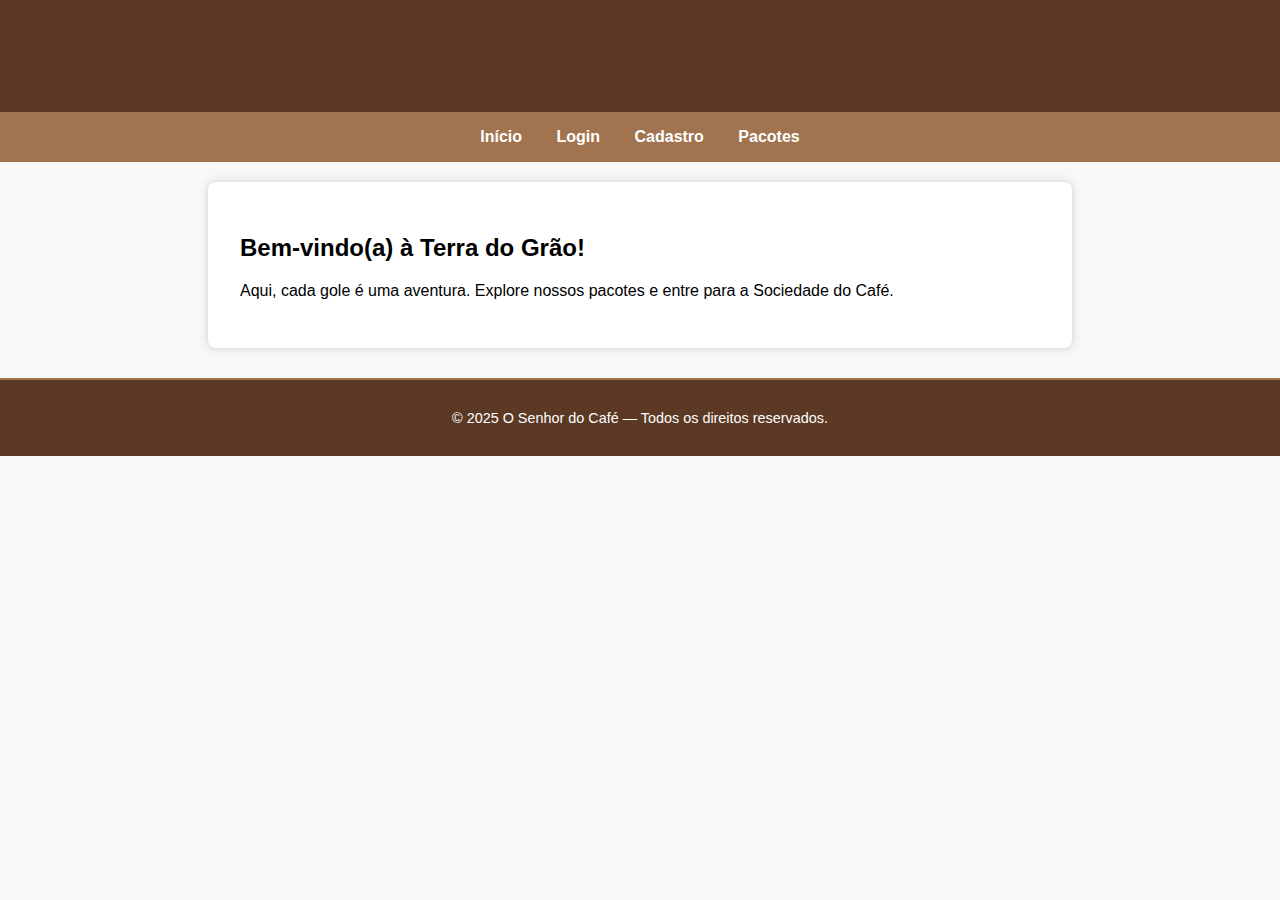
<file: index.html>
<!DOCTYPE html>
<html lang="pt-BR">
  <head>
    <meta charset="UTF-8" />
    <title>Início - O Senhor do Café</title>
    <link rel="stylesheet" href="style.css" />
  </head>
  <body>
    <header>
      <h1>O Senhor do Café</h1>
    </header>
    <nav>
      <a href="index.html">Início</a>
      <a href="login.html">Login</a>
      <a href="cadastro.html">Cadastro</a>
      <a href="produtos.html">Pacotes</a>
    </nav>
    <main>
      <h2>Bem-vindo(a) à Terra do Grão!</h2>
      <p>
        Aqui, cada gole é uma aventura. Explore nossos pacotes e entre para a
        Sociedade do Café.
      </p>
    </main>
    <footer>
        <p>© 2025 O Senhor do Café — Todos os direitos reservados.</p>
      </footer>
  </body>
</html>
</file>
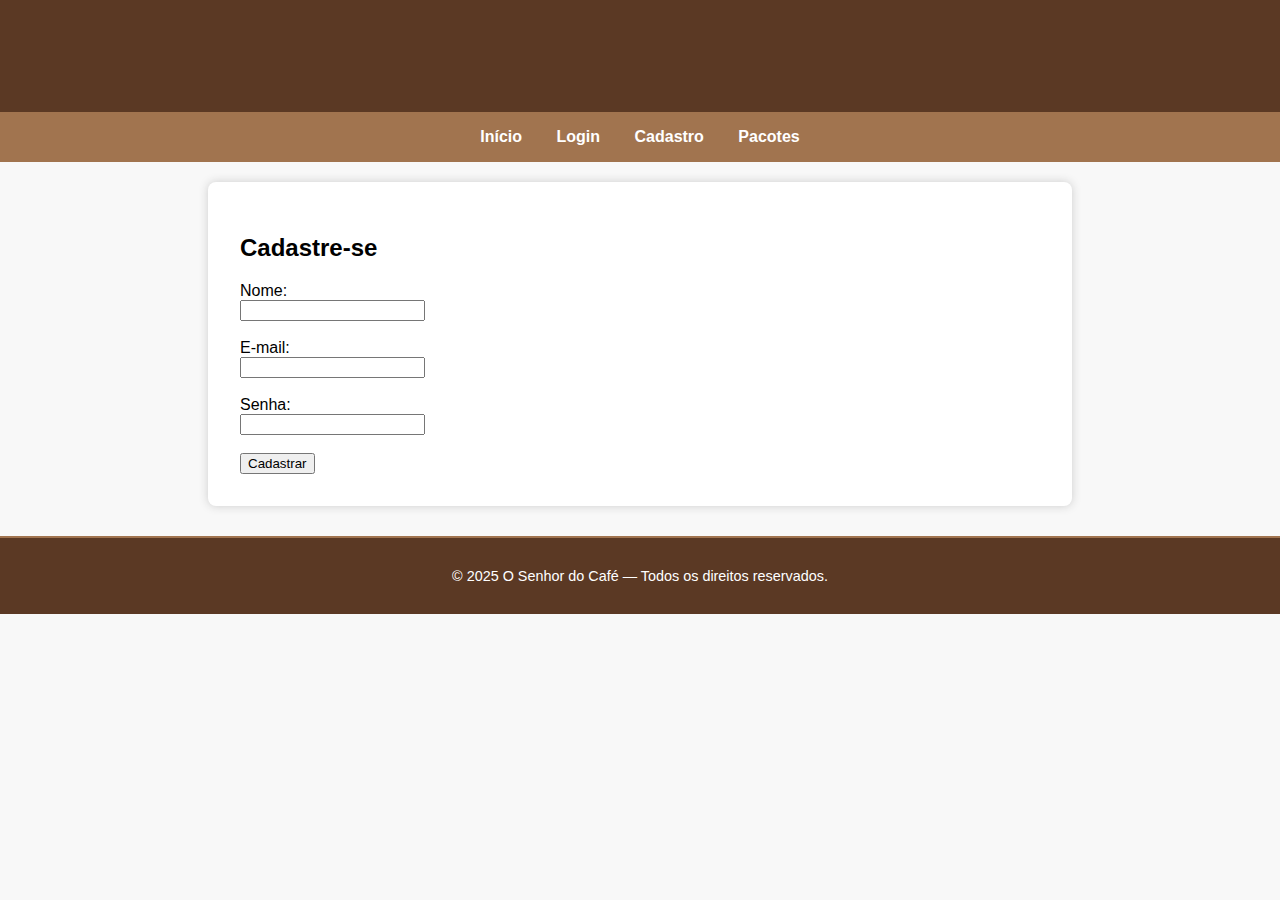
<file: cadastro.html>
<!DOCTYPE html>
<html lang="pt-BR">
  <head>
    <meta charset="UTF-8" />
    <title>Cadastro - O Senhor do Café</title>
    <link rel="stylesheet" href="style.css" />
  </head>
  <body>
    <header>
      <h1>O Senhor do Café</h1>
    </header>
    <nav>
      <a href="index.html">Início</a>
      <a href="login.html">Login</a>
      <a href="cadastro.html">Cadastro</a>
      <a href="produtos.html">Pacotes</a>
    </nav>
    <main>
      <h2>Cadastre-se</h2>
      <form>
        <label for="nome">Nome:</label><br />
        <input type="text" id="nome" name="nome" required /><br /><br />

        <label for="email">E-mail:</label><br />
        <input type="email" id="email" name="email" required /><br /><br />

        <label for="senha">Senha:</label><br />
        <input type="password" id="senha" name="senha" required /><br /><br />

        <button type="submit">Cadastrar</button>
      </form>
    </main>
    <footer>
      <p>© 2025 O Senhor do Café — Todos os direitos reservados.</p>
    </footer>
  </body>
</html>
</file>
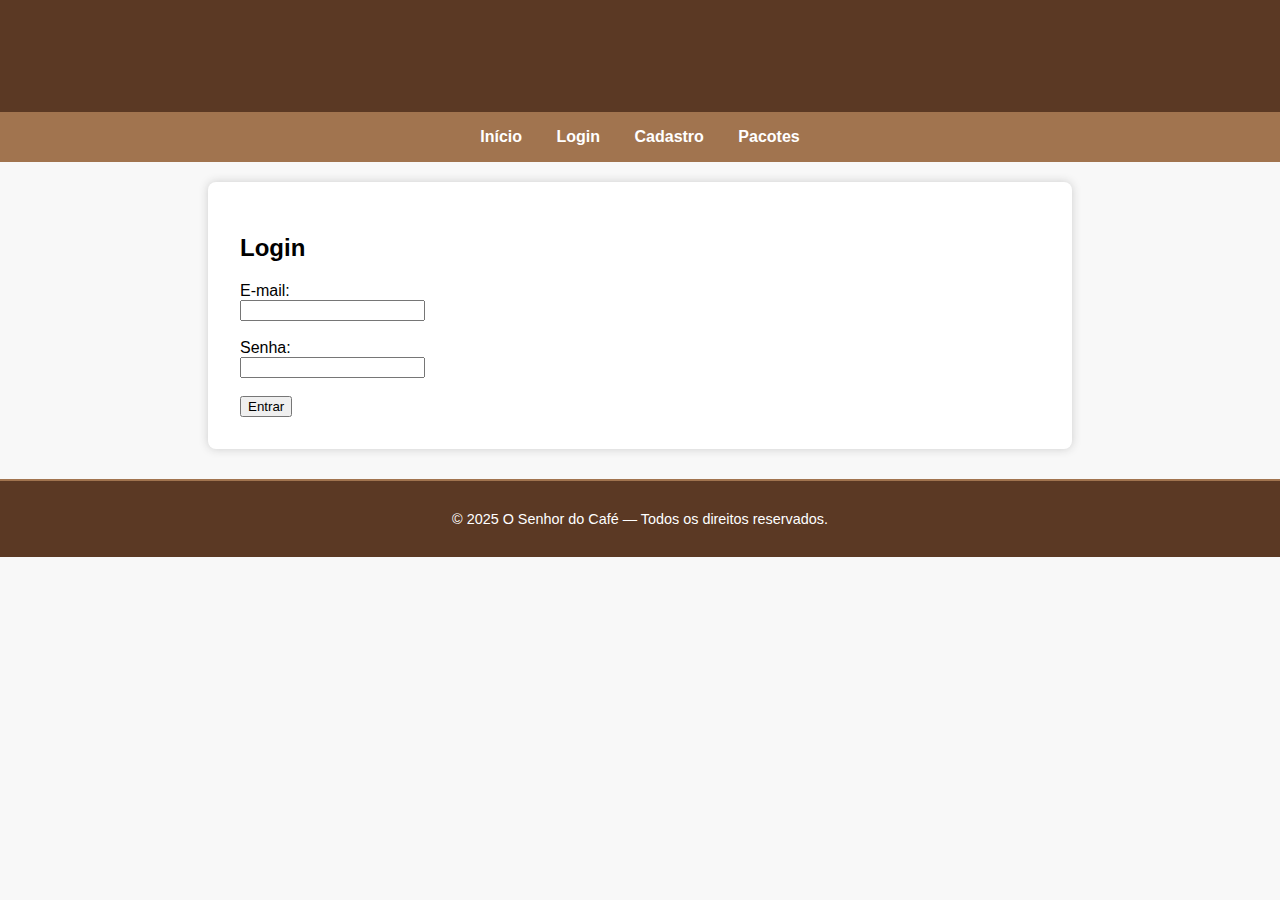
<file: login.html>
<!DOCTYPE html>
<html lang="pt-BR">
<head>
  <meta charset="UTF-8" />
  <title>Login - O Senhor do Café</title>
  <link rel="stylesheet" href="style.css" />
</head>
<body>
  <header>
    <h1>O Senhor do Café</h1>
  </header>
  <nav>
    <a href="index.html">Início</a>
    <a href="login.html">Login</a>
    <a href="cadastro.html">Cadastro</a>
    <a href="produtos.html">Pacotes</a>
  </nav>
  <main>
    <h2>Login</h2>
    <form>
      <label for="email">E-mail:</label><br />
      <input type="email" id="email" name="email" required /><br /><br />
      
      <label for="senha">Senha:</label><br />
      <input type="password" id="senha" name="senha" required /><br /><br />
      
      <button type="submit">Entrar</button>
    </form>
  </main>
  <footer>
    <p>© 2025 O Senhor do Café — Todos os direitos reservados.</p>
  </footer>
</body>
</html>
</file>
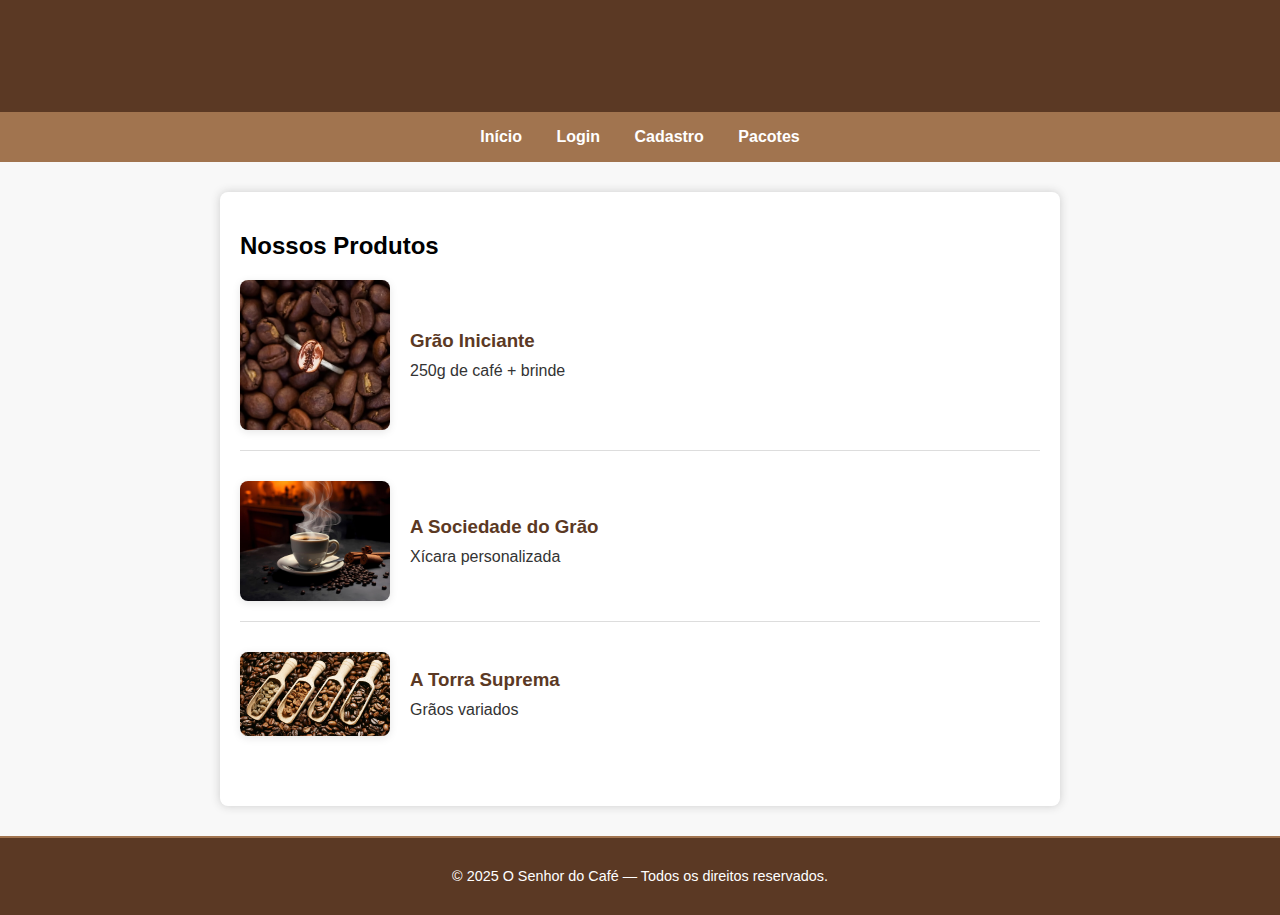
<file: produtos.html>
<!DOCTYPE html>
<html lang="pt-BR">
  <head>
    <meta charset="UTF-8" />
    <title>Produtos - O Senhor do Café</title>
    <link rel="stylesheet" href="style.css" />
    <link rel="stylesheet" href="produtos.css" />
  </head>
  <body>
    <header>
      <h1>O Senhor do Café</h1>
    </header>
    <nav>
      <a href="index.html">Início</a>
      <a href="login.html">Login</a>
      <a href="cadastro.html">Cadastro</a>
      <a href="produtos.html">Pacotes</a>
    </nav>
    <main>
      <h2>Nossos Produtos</h2>

      <div class="pacote-item">
        <img src="img/anel e grãos.avif" alt="Grão Iniciante" />
        <div>
          <h3>Grão Iniciante</h3>
          <p>250g de café + brinde</p>
        </div>
      </div>

      <div class="pacote-item">
        <img src="img/xicara.jpg" alt="A Sociedade do Grão" />
        <div>
          <h3>A Sociedade do Grão</h3>
          <p>Xícara personalizada</p>
        </div>
      </div>

      <div class="pacote-item">
        <img src="img/graos-de-cafe_melhorado.jpg" alt="A Torra Suprema" />
        <div>
          <h3>A Torra Suprema</h3>
          <p>Grãos variados</p>
        </div>
      </div>
    </main>

    <footer>
      <p>© 2025 O Senhor do Café — Todos os direitos reservados.</p>
    </footer>
  </body>
</html>
</file>
<file: style.css>
/* style.css */

body {
    font-family: Arial, sans-serif;
    margin: 0;
    padding: 0;
    background-color: #f8f8f8;
  }
  
  header {
    background-color: #5b3924;
    color: white;
    padding: 1rem;
    text-align: center;
  }
  
  nav {
    background-color: #a1744f;
    padding: 1rem;
    text-align: center;
  }
  
  nav a {
    color: white;
    margin: 0 15px;
    text-decoration: none;
    font-weight: bold;
  }
  
  nav a:hover {
    text-decoration: underline;
  }
  
  main {
    padding: 2rem;
    max-width: 800px;
    margin: auto;
    background-color: white;
    margin-top: 20px;
    border-radius: 8px;
    box-shadow: 0 0 10px #ccc;
  }
  
  h1 {
    color: #5b3924;
  }
  footer {
    background-color: #5b3924;
    color: white;
    text-align: center;
    padding: 1rem;
    margin-top: 30px;
    font-size: 0.9rem;
    border-top: 2px solid #a1744f;
  }
</file>
<file: produtos.css>
main {
    max-width: 800px;
    margin: 30px auto;
    background-color: white;
    padding: 20px;
    border-radius: 8px;
    box-shadow: 0 0 10px #ccc;
  }
  
  .pacote-item {
    display: flex;
    align-items: center;
    margin-bottom: 30px;
    gap: 20px;
    border-bottom: 1px solid #ddd;
    padding-bottom: 20px;
  }
  
  .pacote-item:last-child {
    border-bottom: none;
  }
  
  .pacote-item img {
    width: 150px;
    height: auto;
    border-radius: 8px;
    object-fit: cover;
    box-shadow: 0 2px 8px rgba(0,0,0,0.1);
  }
  
  .pacote-item h3 {
    margin: 0 0 10px 0;
    color: #5b3924;
  }
  
  .pacote-item p {
    margin: 0;
    font-size: 1rem;
    color: #333;
  }
  
  footer {
    background-color: #5b3924;
    color: white;
    text-align: center;
    padding: 1rem;
    margin-top: 30px;
    font-size: 0.9rem;
    border-top: 2px solid #a1744f;
  }
</file>
